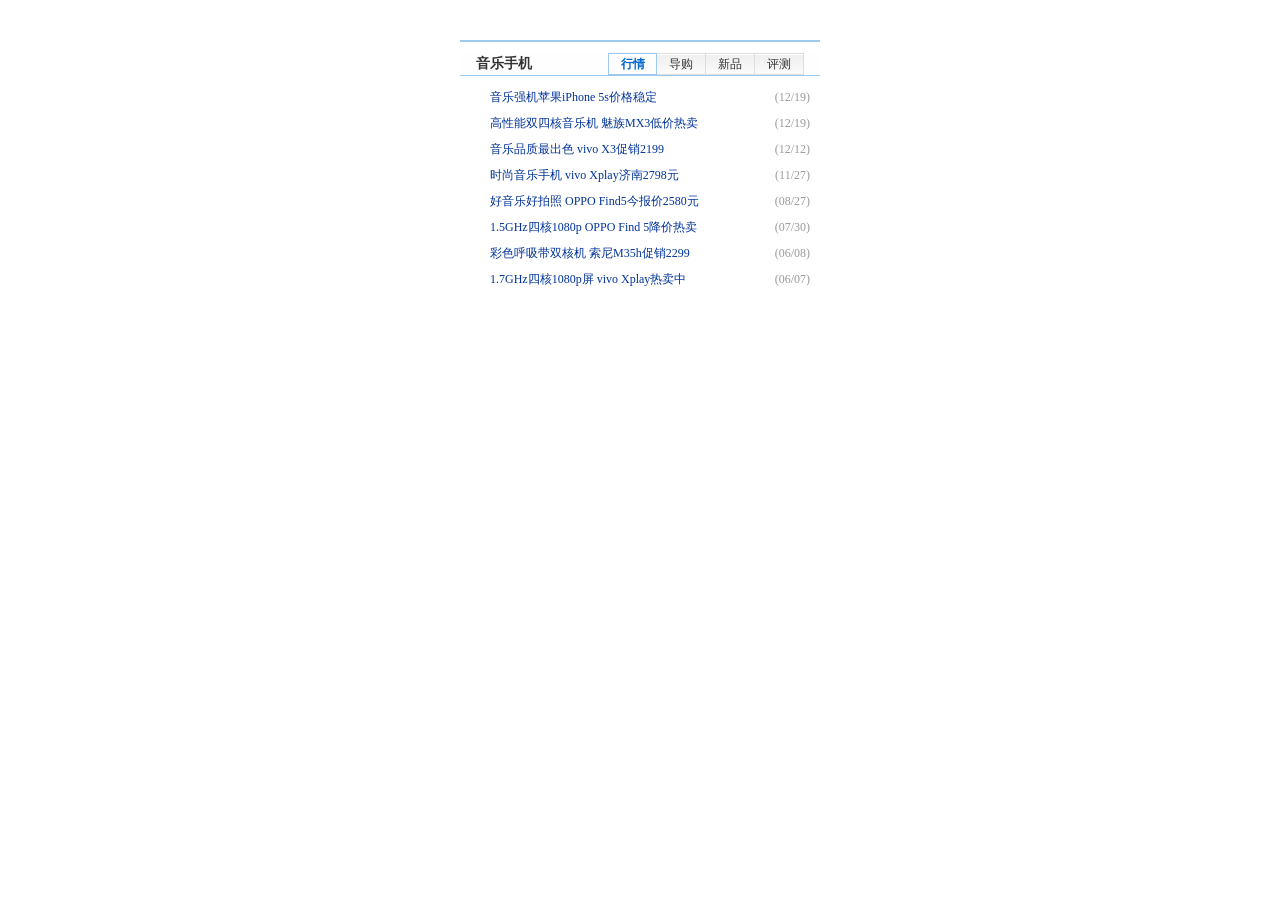
<file: index.html>
<!DOCTYPE html>
<html lang="zh-CN">
<head>
  <meta charset="UTF-8">
  <meta http-equiv="refresh" content="0; url=hhy_index.html">
  <title>音乐手机</title>
</head>
<body>
  <p><a href="hhy_index.html">进入音乐手机页面</a></p>
</body>
</html>
</file>
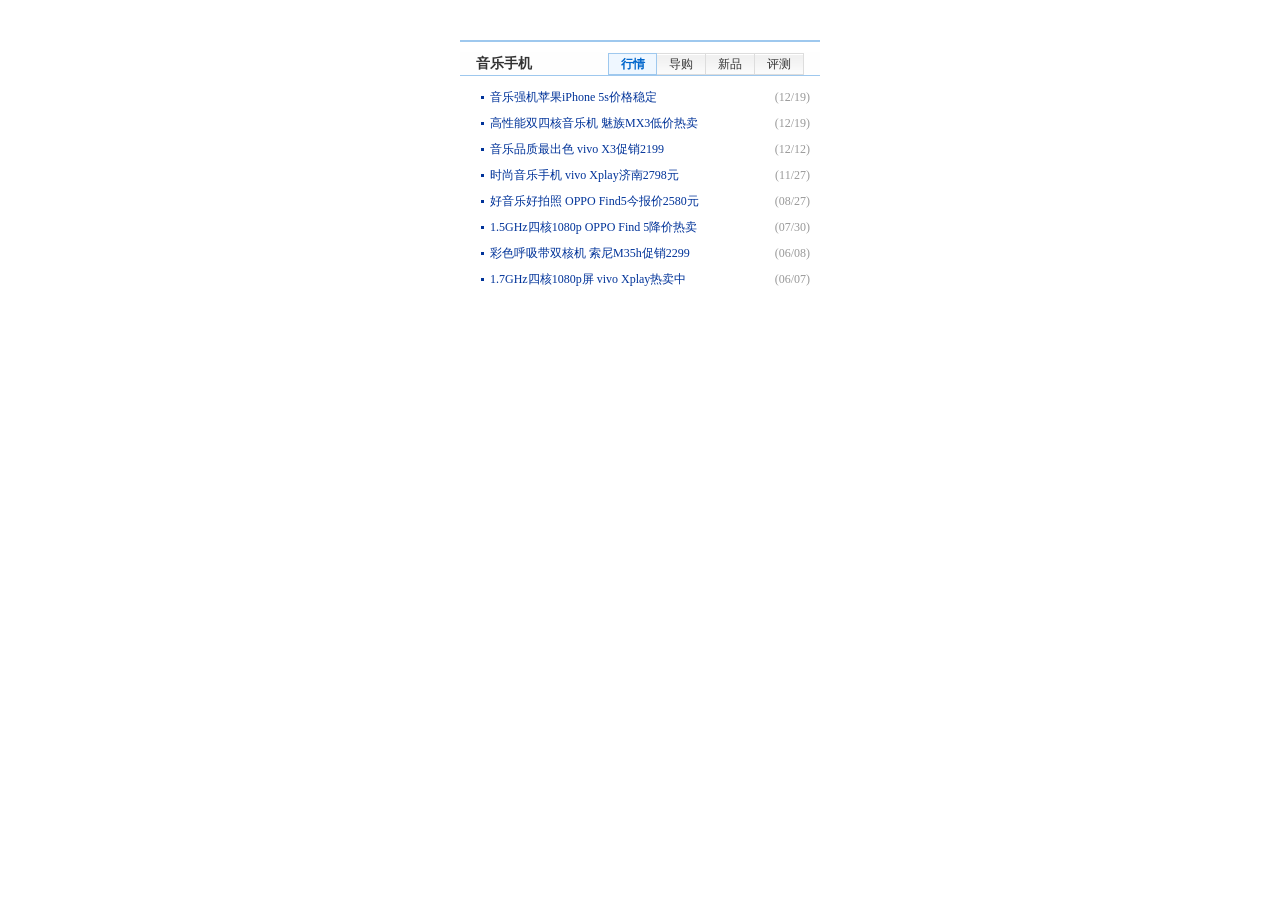
<file: hhy_index.html>
<!DOCTYPE html>
<html lang="zh-CN">
<head>
  <meta charset="UTF-8">
  <meta name="viewport" content="width=device-width, initial-scale=1.0">
  <title>音乐手机</title>
  <link rel="stylesheet" href="hhy_style.css">
</head>
<body>
  <!-- 音乐手机选项卡模块 -->
  <div class="hhy_music-module" data-tabs data-default-tab="quote">
    <div class="hhy_music-module__header">
      <h2 class="hhy_music-module__title">音乐手机</h2>

      <div class="hhy_music-tabs" role="tablist" aria-label="音乐手机资讯分类">
        <button class="hhy_music-tab" type="button" role="tab" data-tab="quote" aria-selected="false">行情</button>
        <button class="hhy_music-tab" type="button" role="tab" data-tab="guide" aria-selected="false">导购</button>
        <button class="hhy_music-tab" type="button" role="tab" data-tab="new" aria-selected="false">新品</button>
        <button class="hhy_music-tab" type="button" role="tab" data-tab="review" aria-selected="false">评测</button>
      </div>
    </div>

    <!-- 行情 -->
    <div class="hhy_music-panel" role="tabpanel" data-panel="quote">
      <ul class="hhy_music-list">
        <li><a href="#">音乐强机苹果iPhone 5s价格稳定</a><span class="hhy_music-date">(12/19)</span></li>
        <li><a href="#">高性能双四核音乐机 魅族MX3低价热卖</a><span class="hhy_music-date">(12/19)</span></li>
        <li><a href="#">音乐品质最出色 vivo X3促销2199</a><span class="hhy_music-date">(12/12)</span></li>
        <li><a href="#">时尚音乐手机 vivo Xplay济南2798元</a><span class="hhy_music-date">(11/27)</span></li>
        <li><a href="#">好音乐好拍照 OPPO Find5今报价2580元</a><span class="hhy_music-date">(08/27)</span></li>
        <li><a href="#">1.5GHz四核1080p OPPO Find 5降价热卖</a><span class="hhy_music-date">(07/30)</span></li>
        <li><a href="#">彩色呼吸带双核机 索尼M35h促销2299</a><span class="hhy_music-date">(06/08)</span></li>
        <li><a href="#">1.7GHz四核1080p屏 vivo Xplay热卖中</a><span class="hhy_music-date">(06/07)</span></li>
      </ul>
    </div>

    <!-- 导购 -->
    <div class="hhy_music-panel" role="tabpanel" data-panel="guide" hidden>
      <ul class="hhy_music-list">
        <li><a href="#">优秀音效漂亮外观 市售音乐手机盘点</a><span class="hhy_music-date">(09/13)</span></li>
        <li><a href="#">不要虐待耳朵 8款独特音效的音乐手机荐</a><span class="hhy_music-date">(09/06)</span></li>
        <li><a href="#">最低只要799 9款高性能音乐手机推荐</a><span class="hhy_music-date">(07/22)</span></li>
        <li><a href="#">长假主导后高考时代 奖励孩子的智能手机全攻略</a><span class="hhy_music-date">(06/13)</span></li>
        <li><a href="#">降价不限时 端午后值得关注降价四核机推荐</a><span class="hhy_music-date">(06/13)</span></li>
        <li><a href="#">高考之后尽情狂欢！学生超强手机推荐</a><span class="hhy_music-date">(06/13)</span></li>
        <li><a href="#">上半年看这里 最热1080P四核旗舰手机</a><span class="hhy_music-date">(06/13)</span></li>
        <li><a href="#">最厚不过7.99毫米 热门超薄强机大搜罗</a><span class="hhy_music-date">(06/08)</span></li>
      </ul>
    </div>

    <!-- 新品 -->
    <div class="hhy_music-panel" role="tabpanel" data-panel="new" hidden>
      <ul class="hhy_music-list">
        <li><a href="#">无限接近完美！vivo Xplay3S现场体验</a><span class="hhy_music-date">(12/19)</span></li>
        <li><a href="#">入门音乐机 诺基亚Lumia 525现身工信部</a><span class="hhy_music-date">(11/05)</span></li>
        <li><a href="#">传诺基亚下月将推首款WP音乐手机Glee</a><span class="hhy_music-date">(09/29)</span></li>
        <li><a href="#">软硬兼施 vivo Xtudio Hi-Fi音乐圈讲解</a><span class="hhy_music-date">(08/23)</span></li>
        <li><a href="#">没有中国 谷歌All Access音乐服务登欧洲</a><span class="hhy_music-date">(08/09)</span></li>
        <li><a href="#">Hi-Fi录音棚 vivo X3创Xtudio音乐系统</a><span class="hhy_music-date">(08/07)</span></li>
        <li><a href="#">Hi-Fi不够vivo又玩录音棚 X3音乐处理方案曝光</a><span class="hhy_music-date">(08/06)</span></li>
        <li><a href="#">小伙伴都惊呆了 薄至6mm以下vivo X3终露面</a><span class="hhy_music-date">(07/31)</span></li>
      </ul>
    </div>

    <!-- 评测 -->
    <div class="hhy_music-panel" role="tabpanel" data-panel="review" hidden>
      <ul class="hhy_music-list">
        <li><a href="#">音乐历久弥新 TD版魅族MX3评测</a><span class="hhy_music-date">(12/19)</span></li>
        <li><a href="#">极致影音完美音质 步步高vivo Xplay移动版图赏</a><span class="hhy_music-date">(07/24)</span></li>
        <li><a href="#">都是大屏何不同？三星S4/Mega静态评测</a><span class="hhy_music-date">(06/20)</span></li>
        <li><a href="#">超值四核智能机 HTC Desire 608t评测</a><span class="hhy_music-date">(06/20)</span></li>
        <li><a href="#">完美融合微博 魅族MX2 Flyme 2.2.5体验</a><span class="hhy_music-date">(06/18)</span></li>
        <li><a href="#">1080p屏Hi-Fi旗舰 vivo Xplay娱乐体验</a><span class="hhy_music-date">(06/13)</span></li>
        <li><a href="#">5.7英寸高清巨屏 酷派9070+XD影音体验</a><span class="hhy_music-date">(06/06)</span></li>
        <li><a href="#">悬浮窗口播放 vivo Xplay视频功能初体验</a><span class="hhy_music-date">(06/06)</span></li>
      </ul>
    </div>
  </div>

  <!-- 外部引用选项卡脚本 -->
  <script src="hhy_script.js"></script>
</body>
</html>
</file>
<file: hhy_style.css>
/* 音乐手机选项卡模块样式（类名统一 hhy_ 前缀） */

* {
  box-sizing: border-box;
}

body {
  margin: 0;
  padding: 40px 20px;
  background: #fff;
  font-family: "SimSun", "宋体", serif;
}

/* 模块外框：顶部浅蓝色线 */
.hhy_music-module {
  width: 360px;
  margin: 0 auto;
  border-top: 2px solid #9ec8ee;
  background: #fff;
}

/* 标题与选项卡所在的一行，底部使用 bg20.gif 形成蓝色分隔线 */
.hhy_music-module__header {
  display: flex;
  align-items: flex-end;
  justify-content: space-between;
  height: 34px;
  padding: 0 16px 1px;
  background: url("hhy_img/bg20.gif") repeat-x left bottom;
}

.hhy_music-module__title {
  margin: 0;
  color: #333;
  font-size: 14px;
  font-weight: bold;
  line-height: 22px;
}

/* 选项卡导航 */
.hhy_music-tabs {
  display: flex;
}

.hhy_music-tab {
  width: 49px;
  height: 22px;
  padding: 0;
  border: 1px solid #ddd;
  border-left: 0;
  background: url("hhy_img/bg21.gif") repeat-x left top;
  color: #333;
  font-family: inherit;
  font-size: 12px;
  line-height: 20px;
  text-align: center;
  cursor: pointer;
}

.hhy_music-tab:first-child {
  border-left: 1px solid #ddd;
}

.hhy_music-tab:hover {
  color: #0066cc;
}

.hhy_music-tab:focus-visible {
  outline: 2px solid #9ec8ee;
  outline-offset: -2px;
}

/* 选中状态：浅蓝底、蓝色边框、蓝色加粗文字 */
.hhy_music-tab.hhy_is-active {
  position: relative;
  z-index: 1;
  margin-left: -1px;
  border: 1px solid #9ec8ee;
  background: url("hhy_img/bg22.gif") repeat-x left top;
  color: #0066cc;
  font-weight: bold;
}

/* 内容面板 */
.hhy_music-panel {
  padding: 8px 10px 12px 16px;
}

.hhy_music-panel[hidden] {
  display: none;
}

.hhy_music-list {
  margin: 0;
  padding: 0;
  list-style: none;
}

/* 列表行：dot.gif 精灵图中的蓝色小方块用于项目符号 */
.hhy_music-list li {
  display: flex;
  align-items: center;
  justify-content: space-between;
  height: 26px;
  padding-left: 14px;
  background: url("hhy_img/dot.gif") no-repeat 0 -46px;
  font-size: 12px;
  line-height: 26px;
  white-space: nowrap;
}

.hhy_music-list li > a {
  flex: 1 1 auto;
  min-width: 0;
  overflow: hidden;
  color: #003399;
  text-decoration: none;
  text-overflow: ellipsis;
}

/* 悬停：红色并显示下划线 */
.hhy_music-list li > a:hover {
  color: #cc0000;
  text-decoration: underline;
}

.hhy_music-date {
  margin-left: 8px;
  color: #999;
  white-space: nowrap;
}
</file>
